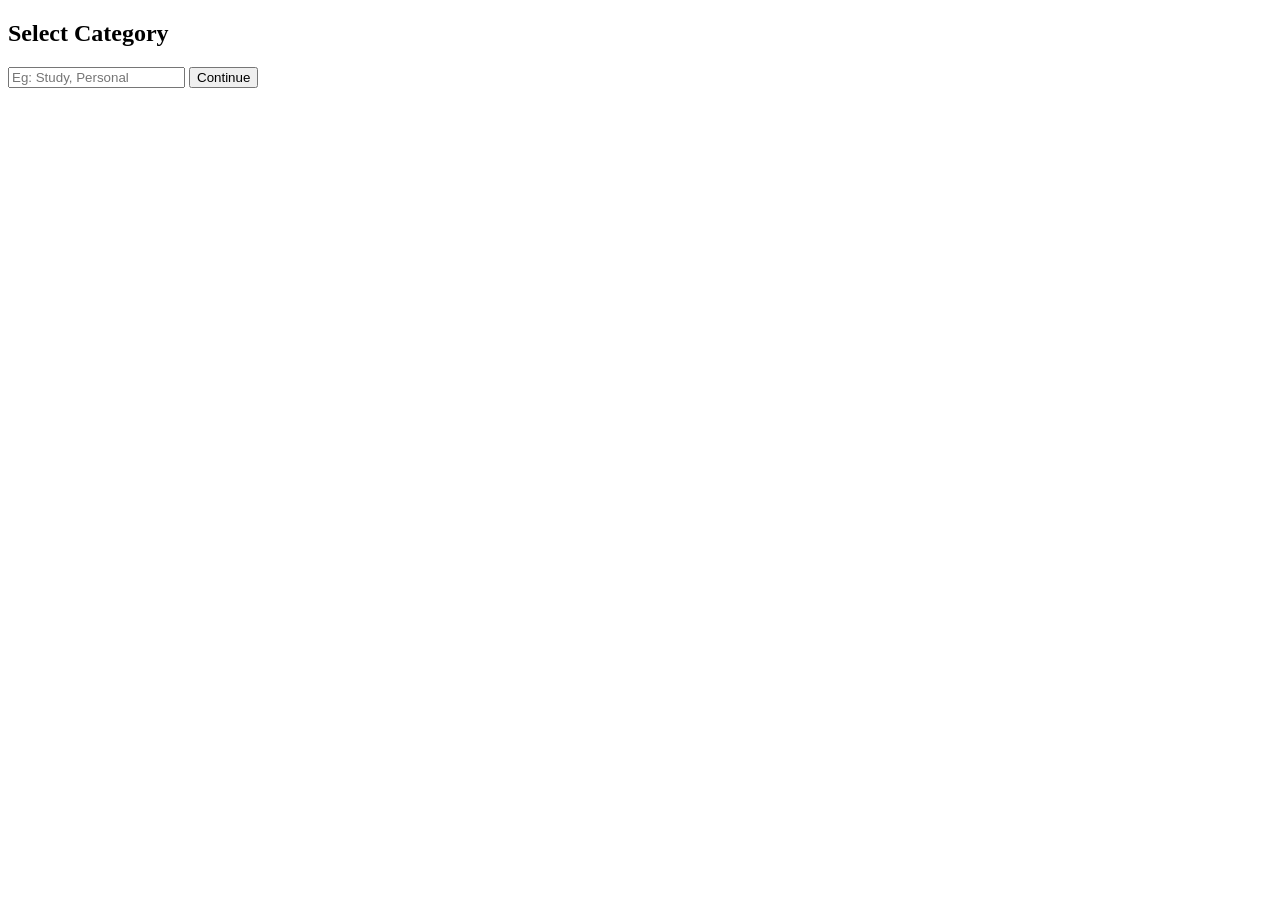
<file: templates/category.html>
<!DOCTYPE html>
<html>
<head>
    <title>Choose Category</title>
</head>
<body class="center">

<div class="card">
    <h2>Select Category</h2>
    <form method="POST">
        <input type="text" name="category" placeholder="Eg: Study, Personal" required>
        <button>Continue</button>
    </form>
</div>

</body>
</html>
</file>
